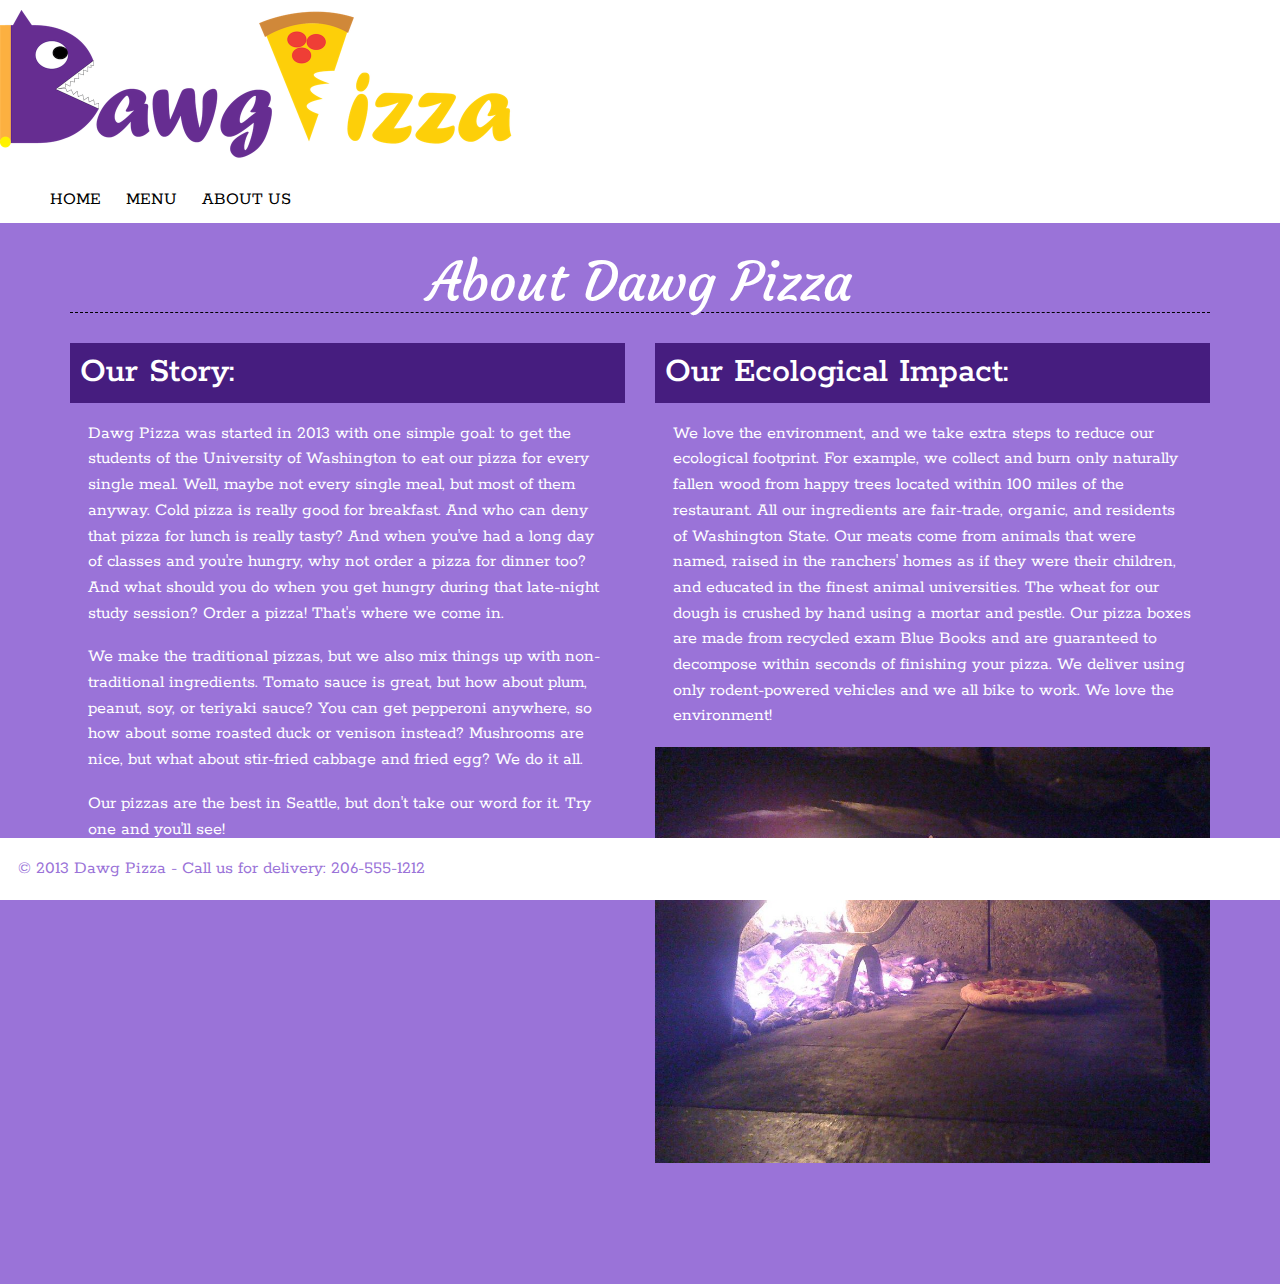
<file: about.html>
<!doctype html>
<html>
	<head>
		<meta charset="UTF-8">
		<link rel="stylesheet" type="text/css" href="css/styles.css">
		<title>Dawg Pizza - About Us</title>
		<meta name="author" content="vwteng">
		<link rel="stylesheet" href="https://netdna.bootstrapcdn.com/bootstrap/3.0.0/css/bootstrap.min.css">
	    <link rel="stylesheet" href="css/styles.css">
	</head>

	<body>
		<header>
			<a href="index.html"><img class="logo" src="img/logo.png" alt="logo"></a>
			<nav>
				<ul>
					<li><a href="index.html">Home</a></li>
					<li><a href="menu.html">Menu</a></li>
					<li class="current"><a href="about.html">About Us</a></li>
				</ul>
			</nav>
		</header>

		<div class="container">
			<h1>About Dawg Pizza</h1>
			<div class="row">
				<div class="col-md-6">
					<h2>Our Story:</h2>
					<p>Dawg Pizza was started in 2013 with one simple goal: to get the students of the University of Washington to eat our pizza for every single meal. Well, maybe not every single meal, but most of them anyway. Cold pizza is really good for breakfast. And who can deny that pizza for lunch is really tasty? And when you've had a long day of classes and you're hungry, why not order a pizza for dinner too? And what should you do when you get hungry during that late-night study session? Order a pizza! That's where we come in.</p>
					<p>We make the traditional pizzas, but we also mix things up with non-traditional ingredients. Tomato sauce is great, but how about plum, peanut, soy, or teriyaki sauce? You can get pepperoni anywhere, so how about some roasted duck or venison instead? Mushrooms are nice, but what about stir-fried cabbage and fried egg? We do it all.</p>
					<p>Our pizzas are the best in Seattle, but don't take our word for it. Try one and you'll see!</p>
					<iframe class="video" width="420" height="315" src="http://www.youtube.com/embed/HWL__9yDu8I" frameborder="0" allowfullscreen></iframe>
				</div>
				<div class="col-md-6">
					<h2>Our Ecological Impact:</h2>
					<p>We love the environment, and we take extra steps to reduce our ecological footprint. For example, we collect and burn only naturally fallen wood from happy trees located within 100 miles of the restaurant. All our ingredients are fair-trade, organic, and residents of Washington State. Our meats come from animals that were named, raised in the ranchers' homes as if they were their children, and educated in the finest animal universities. The wheat for our dough is crushed by hand using a mortar and pestle. Our pizza boxes are made from recycled exam Blue Books and are guaranteed to decompose within seconds of finishing your pizza. We deliver using only rodent-powered vehicles and we all bike to work. We love the environment!</p>
					<img src="img/pizza-oven.jpg" alt="oven">

				</div>
			</div>
		</div>

		<footer>
			<p>&copy; 2013 Dawg Pizza - Call us for delivery: 206-555-1212</p>
		</footer>

		<script src="https://ajax.googleapis.com/ajax/libs/jquery/1.10.2/jquery.min.js"></script>
		<script src="https://netdna.bootstrapcdn.com/bootstrap/3.0.0/js/bootstrap.min.js"></script>
	</body>
</html>
</file>
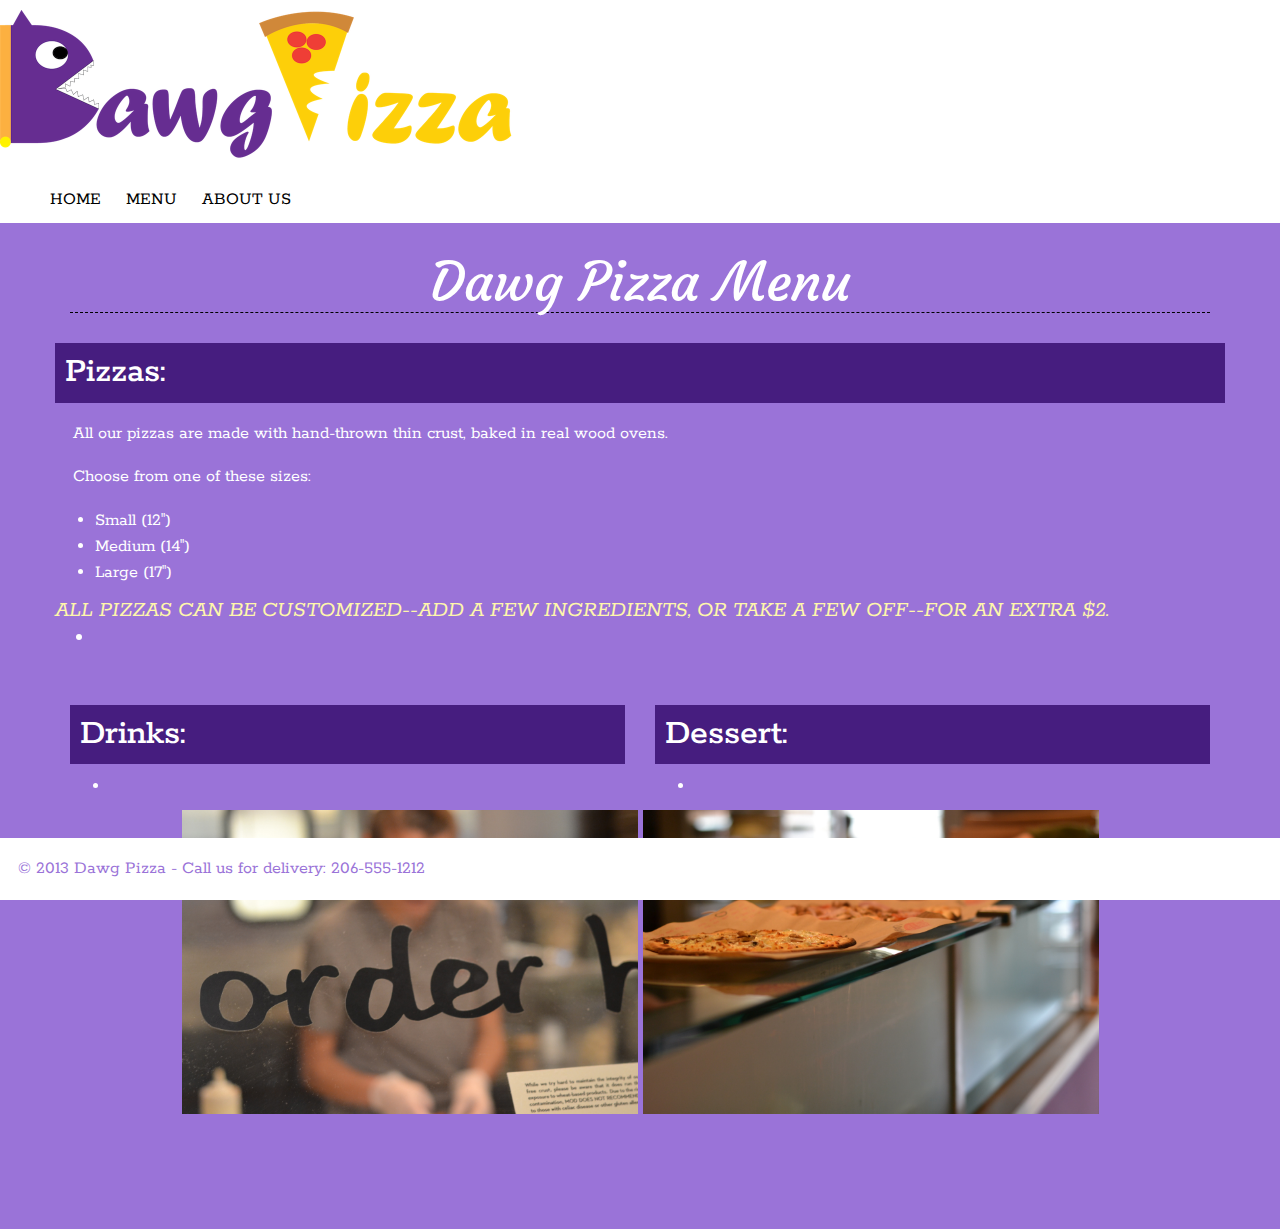
<file: menu.html>
<!doctype html>
<html>
	<head>
		<meta charset="UTF-8">
		<link rel="stylesheet" type="text/css" href="css/styles.css">
		<title>Dawg Pizza - Menu</title>
		<meta name="author" content="vwteng">
		<link rel="stylesheet" href="https://netdna.bootstrapcdn.com/bootstrap/3.0.0/css/bootstrap.min.css">
	    <link rel="stylesheet" href="css/styles.css">
	</head>

	<body>
		<header>
			<a href="index.html"><img class="logo" src="img/logo.png" alt="logo"></a>
			<nav>
				<ul>
					<li><a href="index.html">Home</a></li>
					<li class="current"><a href="menu.html">Menu</a></li>
					<li><a href="about.html">About Us</a></li>
				</ul>
			</nav>
		</header>

		<div class="container">
			<h1>Dawg Pizza Menu</h1>

			<div class="row">
				<h2>Pizzas:</h2>
				<p>All our pizzas are made with hand-thrown thin crust, baked in real wood ovens.</p>
				<p>Choose from one of these sizes:</p>
				<ul>	
		 	    	<li>Small (12")</li>
		    		<li>Medium (14")</li>
		    		<li>Large (17")</li>
		    	</ul>
       			<em>All pizzas can be customized--add a few ingredients, or take a few off--for an extra $2.</em>
			</div>
			
			<div class="row pizzas">
	            <div class="pizza">
	            	<ul>
						<li class="name"></li>
						<span class="description"></span>
						<span class="prices"></span>
					</ul>
	            </div>
            </div>
			
			<div class="row">
            	<div class="col-md-6">
           			<h2>Drinks:</h2>
           			<div class="drinks">
	           			<div class="drink">
			            	<ul>
			            		<li>
				            		<span class="name"></span>
				            		<span class="price"></span>
			            		</li>
			            	</ul>
			            </div>
			    	</div>
			    </div>
       
	            <div class="col-md-6">	
					<h2>Dessert:</h2>
					<div class="desserts">
			            <div class="dessert">
			            	<ul>
			            		<li>
			            			<span class="name"></span>
			            			<span class="price"></span>
			            		</li>
			            	</ul>
			            </div>
			        </div>
				</div>
			</div>
	        
	        <div class="row photos">
				<img class="small" src="img/pizza-order.jpg" alt="order">
				<img class="small" src="img/pizza1.jpg" alt="pizza">
			</div>
	    </div>

		<footer>
			<p>&copy; 2013 Dawg Pizza - Call us for delivery: 206-555-1212</p>
		</footer>

		<script src="https://ajax.googleapis.com/ajax/libs/jquery/1.10.2/jquery.min.js"></script>
		<script src="https://netdna.bootstrapcdn.com/bootstrap/3.0.0/js/bootstrap.min.js"></script>
		<script src="http://www.dawgpizza.com/orders/menu.js"></script>
		<script src="js/items.js"></script>
	</body>
</html>
</file>
<file: css/styles.css>
@import url(http://fonts.googleapis.com/css?family=Courgette);
@import url(http://fonts.googleapis.com/css?family=Rokkitt);

body {
	font-family: 'Rokkitt', sans-serif;
	font-size: 18px;
	color: #FFF;
	background-color: #9A73D8;
}

header {
	padding-top: 10px;
	background-color: #FFF;
}

img {
	width: 100%;
	margin-bottom: 15px;
}

.logo {
	width: 40%;
}

p {
	margin: 1em;
}

nav ul {
	margin: 0 auto;
	margin-bottom: 10px;
	clear: both;
}

nav li {
	display: inline-block;
}

nav a {
	display: inline-block;
	padding: 10px;
	color: #9A73D8;
	text-transform: uppercase;
}

a:link,
a:visited {
	text-decoration: none;
	color: #000;
}

a:hover {	
	color: #9A73D8;
	background-color: #000;
}

h1 {
	font-family: 'Courgette', sans-serif;
	font-size: 300%;
	text-align: center;
	border-bottom: 1px dashed #000;
}

h2 {
	font-family: 'Rokkitt', sans-serif;
	font-size: 200%;
	background-color: #461D7F;
	padding: 10px;
}

footer {
	position: fixed;
	width: 100%;
	bottom: 0;
	left: 0;
	background-color: #FFF;
	color: #9A73D8;
}

.container {
	margin-bottom: 100px;
}

em {
	color: #FFF7AB;
	font-size: 125%;
	text-transform: uppercase;
}

.small {
	width: 40%;
}

@media (max-width: 768px) {
	.video {
		width: 80%;
	}
}

@media (max-width: 320px) {
	img, .video, .small {
		display: none;
	}
}

:focus {
	background-color: #FFF700;
}

.name {
	font-size: 120%;
	line-height: 1em;
}

.description {
	margin-left: 2em;
	font-style: italic;
}

.price, .prices {
	font-style: italic;
}

.photos {
	margin: 0 auto;
	text-align: center;
}
</file>
